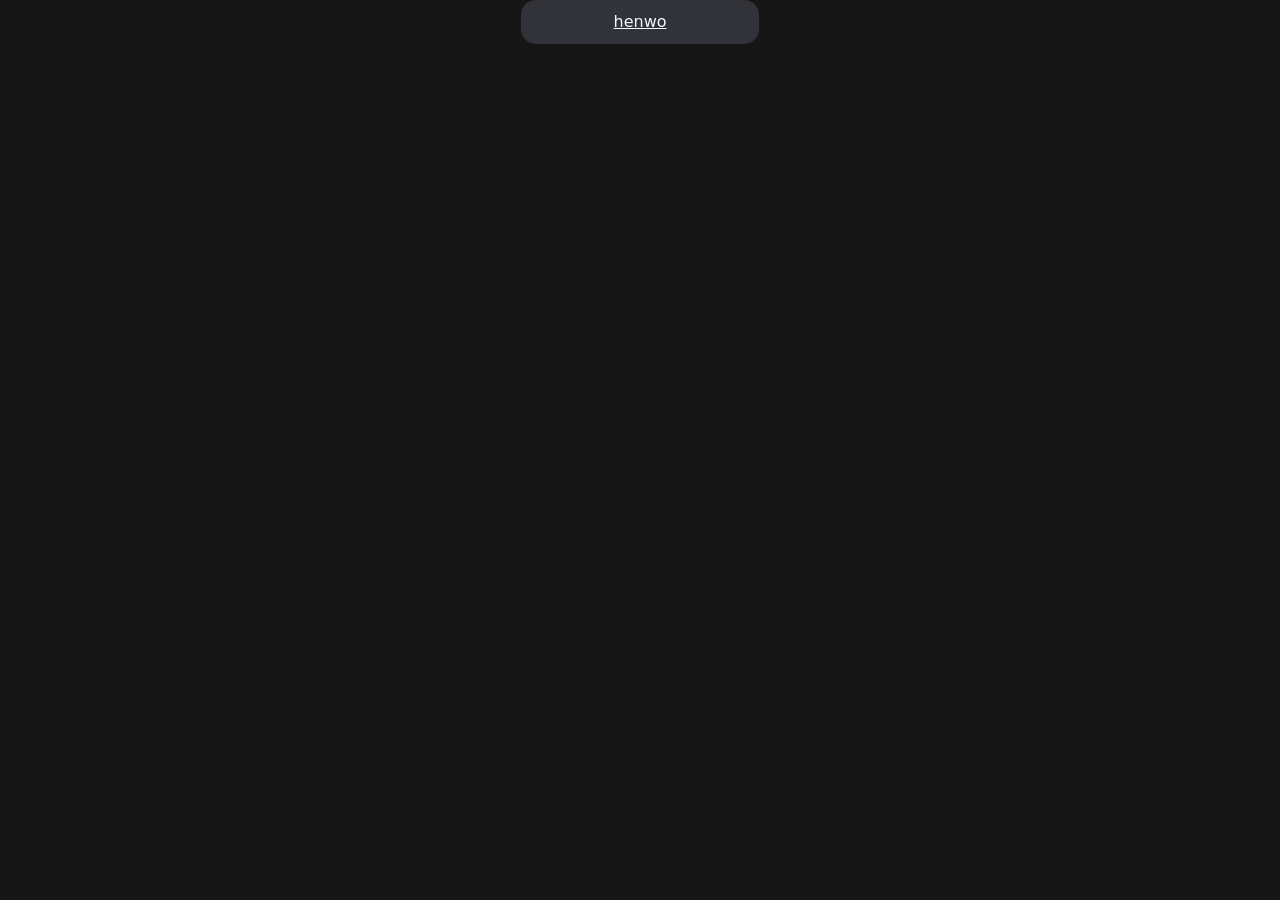
<file: storage/storage.html>
<!DOCTYPE html>
<html lang="en">

<meta charset="UTF-8">
<meta http-equiv="X-UA-Compatible" content="IE=edge">
<meta name="viewport" content="" width=device-width, initial-scale="1.0">
<script src="https://ajax.googleapis.com/ajax/libs/jquery/3.2.1/jquery.min.js"></script>
<title>About Me</title>
<link href="https://cdn.jsdelivr.net/npm/bootstrap@5.3.0-alpha3/dist/css/bootstrap.min.css" rel="stylesheet" integrity="sha384-KK94CHFLLe+nY2dmCWGMq91rCGa5gtU4mk92HdvYe+M/SXH301p5ILy+dN9+nJOZ" crossorigin="anonymous">
<meta property="og:title" content="Asicalug">
<meta property="og:description" content="Asicalug's About Me">
<meta property="og:url" content="https://asicalug.netlify.app">
<meta property="og:image" content="https://avatars.githubusercontent.com/u/104523683?s=64&v=4">
<link rel="shortcut icon" href="../104523683.ico" type="image/x-icon">
<link href="../pages/css/sotrage.css" rel="stylesheet">
<link href="https://fonts.googleapis.com/css?family=Nunito:wght@300;400;500;600&amp;display=swap" rel="stylesheet">

<body>
    <main class="container">
        <div class="button">
            <a class="container" style="color:aliceblue">henwo</a>
        </div>
    </main>
</body>
</file>
<file: pages/css/sotrage.css>
/*Actual storage part*/
    .button {
         padding: 10px;
         min-width: 50%;
         min-height: 100%;
         background-color: #313338;
         border-radius: 15px;
         color: #ffffff;
    }






/*Containers*/
    .container {
        max-width: 500px;
        max-height: 500px;
        margin-inline: auto;
        display: flex;
        justify-content: center;
        align-items: stretch;
        gap: 25px;
    }
    .dcontainer {
        width: 250px;
        height: 100px;
        position: relative;
        top: 25px;
        border-radius: 15px;
        margin: auto; 
    }
    .dcontainer1 {
        min-width: 0px;
        min-height: 0px;
        max-width: 0px;
        max-height: 0px;
        position: relative;
        top: 25px;
        border-radius: 15px;
        margin: auto;
        transition: all 0.6s; 
    }
/*BackGround*/
    body {
        background-color: rgb(22, 22, 22);
    }
/* Top Bar Content */
    .topbar {
        width: 95%;
        height: 100px;
        margin: auto;
        border-radius: 15px;
        background-color: rgb(79, 79, 79);
        transition: all 0.3s;

        animation: revealTopbar ease-out 1s;
    }
    .avatar {
        position: relative;
        margin-left: 25px;
        border-radius: 60px;
        top: 18px;
        box-shadow: 0px 0px 6px 1px #007ade;
        color: rgb(255, 255, 255);
        width: 64px;
        height: 64px;
    }
    .description {
        position: relative;
        background-color: rgb(49, 49, 49);
        height: fit-content;
        width: fit-content;
        padding: 10px;
        bottom: 32px;
        border-radius: 15px;
        color: aliceblue;
        margin: auto;
        font-size: large;
    }
    .revealcontacts {
        position: relative;
        width: 15px;
        background-color: gray;
        bottom: 25px;
        border-radius: 30px;
        margin-left: auto;
        margin-right: auto;
        transform: rotate(270deg);
        transition: ease-out 0.2s;
    }
    .revealcontacts:hover {
        box-shadow: 0 0 2px 2px gray;
    }
    .unrevealcontacts {
        position: relative;
        visibility: hidden;
        width: 15px;
        background-color: gray;
        border-radius: 30px;
        bottom: 93px;
        margin-left: auto;
        margin-right: auto;
        transform: rotate(270deg);
    }
    .unrevealcontacts:hover {
        box-shadow: 0 0 2px 2px gray;
    }
    .contacts {
        position: relative;
        visibility: hidden;
        margin: auto;
        width: 90%;
        height: 0px;
        background-color: rgb(69, 69, 69);
        bottom: 150px;
        border-radius: 15px;
        transition: 0.3s;
    }
    .discord {
        position: relative;
        top: 13px;
        width: 32px;
        height: 0px;
        background-image: url(../../images/discord.svg);
        left: 15px;
        transition: all 0.3s;
    }
    .discordcontact {
        visibility: hidden;
        position: absolute;
        left: 0;
        right: 0;
        top: 0;
        bottom: 0;
        margin: auto;

        z-index: 5;
        width: 0px;
        height: 0px;
        border-radius: 30px;
        background-color: rgb(44, 44, 44)
;
        transition: all 0.3s;
    }
    .acontact {
        position: absolute;
        visibility: hidden;
        margin-left: 10px;
        top: 15px;
        width: 64px;
        height: 0px;
        background-color: rgb(44, 44, 44);
        bottom: 15px;
        border-radius: 15px;
        transition: 0.3s;
    }
    .scontact {
        position: absolute;
        visibility: hidden;
        right: 10px;
        width: 64px;
        height: 0px;
        background-color: rgb(44, 44, 44);
        top: 15px;
        border-radius: 15px;
        transition: 0.3s;
    }
    .dcontact {
        position: absolute;
        top: 0;
        bottom: 0;
        right: 0;
        left: 0;
        margin: auto;
        width: 75%;
        height: 75%;
        background-image: linear-gradient(to bottom , #770000, #000000);
        background-color: #313338;
        box-shadow: 0px 0px 0px 3px #770000;
        border-radius: 15px;
    }
    .ddescription {
        position: absolute;
        background-color: #303030;
        width: 80%;
        height: 70%;
        border-radius: 15px;
        color: aliceblue;
        top: 100px;
        bottom: 0;
        right: 0;
        left: 0;
        margin: auto;
        text-align: center;
    }
    .pfp {
        position: absolute;
        width: 64;
        height: 64;
        border-radius: 64px;
        box-shadow: 0px 0px 6px 6px #23a55a;
        justify-content: center;
        top: 24px;
        margin: auto;
        top: 0;
        bottom: 0;
        right: 0;
        left: 0; 
        margin-right: 200px;
        margin-bottom: 40px;
    }
    .github {
        position: relative;
        top: 9.5px;
        width: 32px;
        height: 0px;
        background-image: url(../../images/github.svg);
        left: 15px;
        transition: all 0.3s;
    }
    .githubcontact {
        visibility: hidden;
        position: absolute;
        left: 0;
        right: 0;
        top: 0;
        bottom: 0;
        margin: auto;

        z-index: 5;
        width: 0px;
        height: 0px;
        border-radius: 30px;
        background-color: rgb(44, 44, 44)
;
        transition: all 0.3s;
    }
    .gcontact {
        position: absolute;
        top: 0;
        bottom: 0;
        right: 0;
        left: 0;
        margin: auto;
        width: 75%;
        height: 75%;
        background-image: linear-gradient(to bottom , #770000, #000000);
        background-color: #313338;
        box-shadow: 0px 0px 0px 3px #770000;
        border-radius: 15px;
    }
    
/*Discord*/
    .discordembed {
        position: relative;
        margin: auto;
        width: fit-content;
        height: fit-content;
        padding: 15px;
        background-color: rgb(30, 30, 30);
        border-radius: 15px;
        color: aliceblue;
    }
    .dsmallline {
        width: 50%;
        height: 2px;
        background-color: aliceblue;
        position: absolute;
        top: 0;
        bottom: 0;
        right: 0;
        left: 0;
        margin: auto;
        margin-top: 18%;
        border-radius: 5px;
        opacity: 0.8;
    }
    .dline {
        width: 95%;
        height: 1px;
        background-color: aliceblue;
        position: absolute;
        top: 0;
        bottom: 110px;
        right: 0;
        left: 0;
        margin: auto;
        margin-top: 35%;
        border-radius: 5px;
        opacity: 0.8;
    }
    .rotate-45 {
        transform: rotate(45deg);
        transition: all 0.2s;
    }
    .rotate-45:hover {
        transform: rotate(135deg);
    }
    .dbadges {
        position: relative;
        margin: auto;
        background-color: #303030;
        width: fit-content;
        height: fit-content;
        border-radius: 5px;
        bottom: 60px;
        padding: 3px;
        padding-bottom: 5px;
        padding-right: 8px;
        left: 30%;
    }
    .addmediscord {
        position: relative;
        margin: auto;
        background-color: #2b2b2b;
        width: 35%;
        height: 35px;
        border-radius: 5px;
        padding: 5px;
        transition: all 0.3s;
        bottom: 6px;
    }
    .addmediscord:hover {
        box-shadow: 0 0 6px 6px #434343;
    }
/*Other*/
    .blurd {
        position: absolute;
        backdrop-filter: blur(10px);
        top: 0px;
        width: 100%;
        height: 100%;
        visibility: hidden;
        z-index: 3;
        align-items: center;
    }
/*Animations*/
    @keyframes revealTopbar {
        from {
        opacity: 0;
        transform: translateX(-200%);
        }
        to {
        opacity: 1;
        transform: translateX(0);
        }
    }

/*Other Screens ?*/
    @media only screen and (max-width:500px) {

    }
</file>
